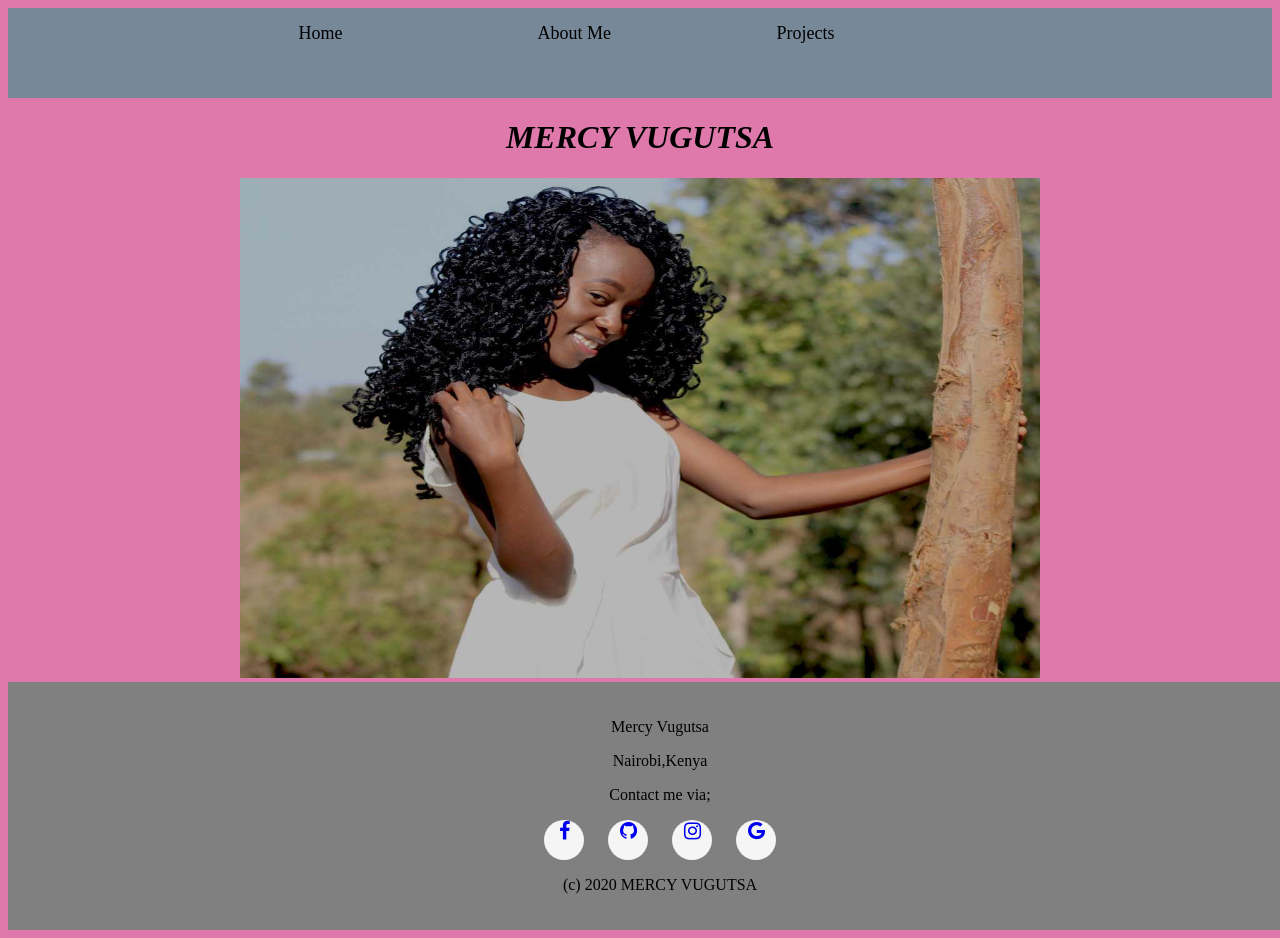
<file: index.html>
<!DOCTYPE html>
<html lang="en">
<head>
    <meta charset="UTF-8">
    <meta name="viewport" content="width=device-width, initial-scale=1.0">
    <title>Document</title>
    <link rel="stylesheet" href="style.css">
    <link rel="stylesheet" href="https://stackpath.bootstrapcdn.com/font-awesome/4.7.0/css/font-awesome.min.css">
</head>
<body>
    
    <header>
        <div class="menu">
        <nav>
          <a href="index.html">Home</a>
          <a href="aboutme.html">About Me</a>
          <a href="projects.html">Projects</a>
        </nav>
        </div>
    </header>
    <h1>MERCY VUGUTSA</h1>
    <div class="image">
   <img src="images/img-20200629-wa0007.jpg"alt="" width="800px" height="500px">
    </div>
    <footer class="footer">
        <div class="footer1">
            <p>Mercy Vugutsa</p>
             <p>Nairobi,Kenya</p> 
        </div>
        <p>Contact me via;</p>
        <div class="social">
            <a href="https://web.facebook.com/vugutsa.mercy.7">
                <i class="fa fa-facebook" aria-hidden="true"></i>
            </a>
            <a href="https://github.com/vugutsa">
                <i class="fa fa-github" aria-hidden="true"></i>
            </a>
            <a href="https://www.instagram.com/_gutsah/?hl=en">
                <i class="fa fa-instagram" aria-hidden="true"></i>
            </a>
            <a href="https://mail.google.com/mail/u/0/#inbox">
                <i class="fa fa-google" aria-hidden="true"></i>
            </a>
            </a>
        </div>
        <p>(c) 2020 MERCY VUGUTSA</p>

    </footer>
</body>
</html>
</file>
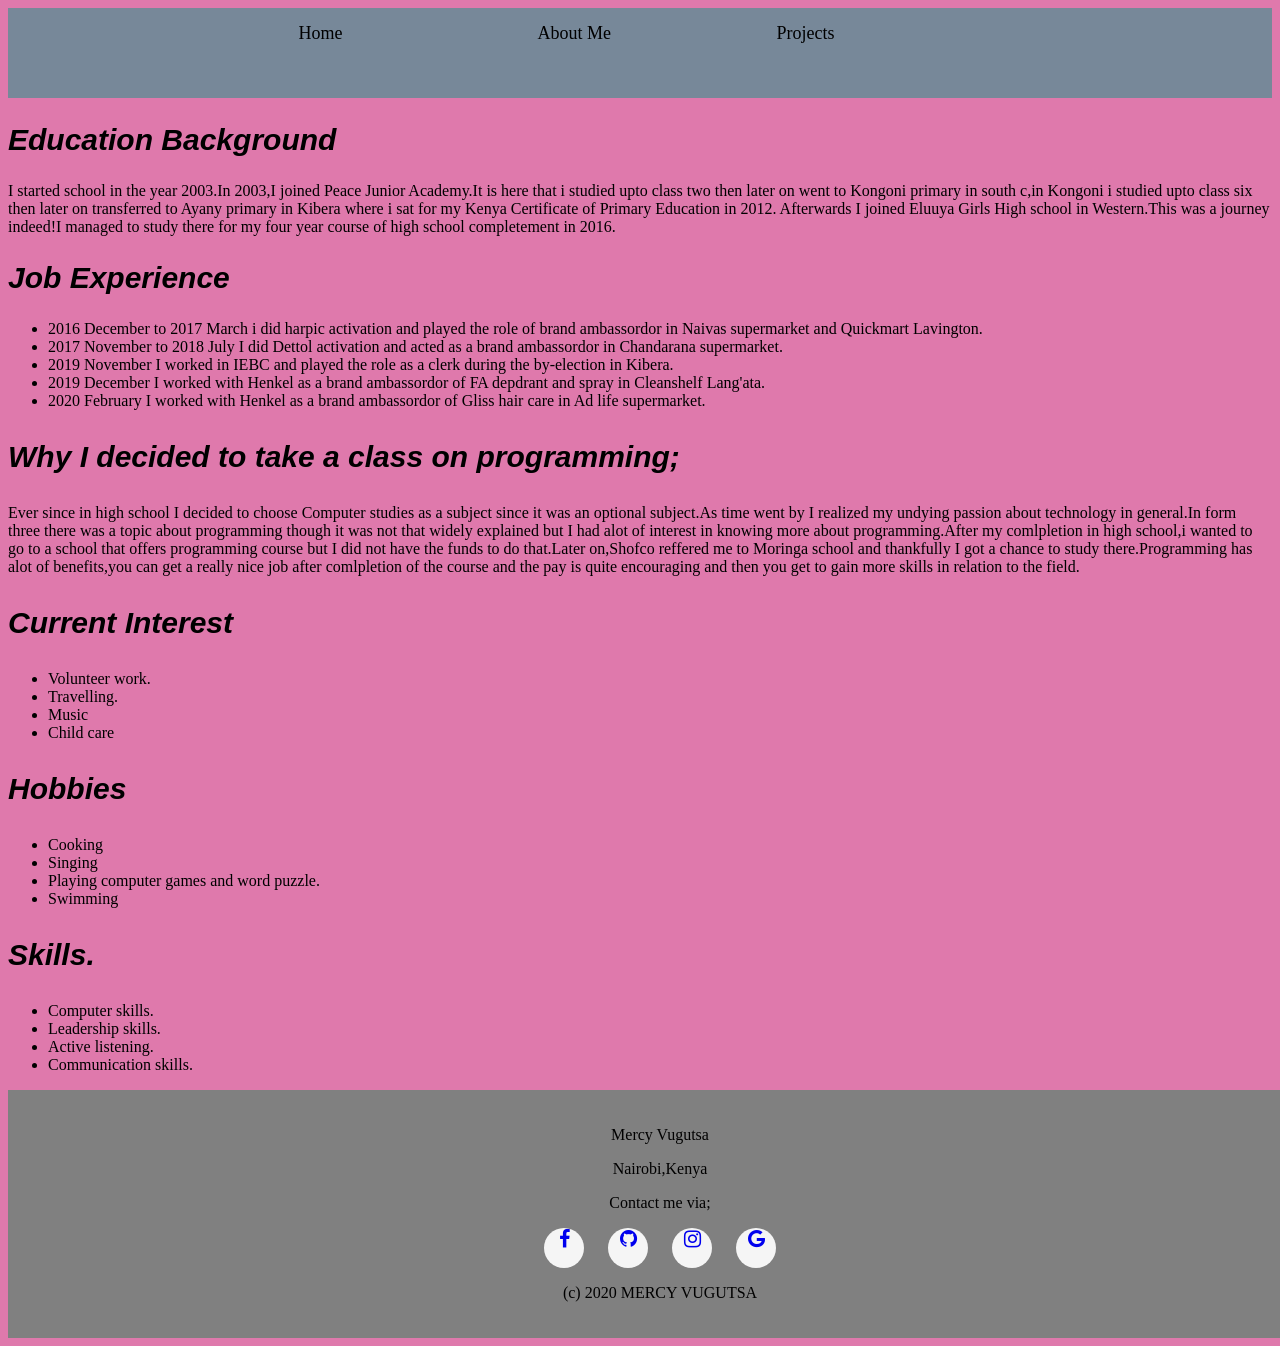
<file: aboutme.html>
<!DOCTYPE html>
<html lang="en">
<head>
    <meta charset="UTF-8">
    <meta name="viewport" content="width=device-width, initial-scale=1.0">
    <title>Document</title>
    <link rel="stylesheet" href="style.css">
    <link rel="stylesheet" href="https://stackpath.bootstrapcdn.com/font-awesome/4.7.0/css/font-awesome.min.css">
</head>
<body>
    <header>
        <div class="menu">
        <nav>
          <a href="index.html">Home</a>
          <a href="aboutme.html">About Me</a>
          <a href="projects.html">Projects</a>
        </nav>
        </div>
    </header>
    <header>
  <h2>Education Background</h2>
  <p>I started school in the year 2003.In 2003,I joined Peace Junior Academy.It is here that i studied upto 
      class two then later on went to Kongoni primary in south c,in Kongoni i studied upto class six then later 
      on transferred to Ayany primary in Kibera where i sat for my Kenya Certificate of Primary Education in 2012.
      Afterwards I joined Eluuya Girls High school in Western.This was a journey indeed!I managed to study there for 
      my four year course of high school completement in 2016.
  </p>
  <div id="second">
  <h2>Job Experience</h2>
  <ul>
      <li>2016 December to 2017 March i did harpic activation and played the role of brand ambassordor in Naivas supermarket 
          and Quickmart Lavington.</li>
      <li>2017 November to 2018 July I did Dettol activation and acted as a brand ambassordor in Chandarana supermarket.</li>
      <li>2019 November I worked in IEBC and played the role as a clerk during the by-election in Kibera.</li>
      <li>2019 December I worked with Henkel as a brand ambassordor of FA depdrant and spray in Cleanshelf Lang'ata.</li>
      <li>2020 February I worked with Henkel as a brand ambassordor of Gliss hair care in Ad life supermarket.</li>
  </ul>
  </div>
 <h3>Why I decided to take a class on <strong>programming;</strong></h3>
 <p>Ever since in high school I decided to choose Computer studies as a subject since it was an optional subject.As time went by 
     I realized my undying passion about technology in general.In form three there was a topic about programming though it was not 
     that widely explained but I had alot of interest in knowing more about programming.After my comlpletion in high school,i wanted
     to go to a school that offers programming course but I did not have the funds to do that.Later on,Shofco reffered me to Moringa
     school and thankfully I got a chance to study there.Programming has alot of benefits,you can get a really nice job after comlpletion
     of the course and the pay is quite encouraging and then you get to gain more skills in relation to the field.
 </p>
     <h3>Current Interest</h3>
  <p>
      <ul>
          <li>Volunteer work.</li>
          <li>Travelling.</li>
          <li>Music</li>
          <li>Child care</li>
      </ul>
  </p>
      <h3>Hobbies</h3>
      <p>
          <ul>
              <li>Cooking</li>
              <li>Singing</li>
              <li>Playing computer games and word puzzle.</li>
              <li>Swimming</li>
          </ul>
      </p>
      <h3>Skills.</h3>
      <p>
          <ul>
              <li>Computer skills.</li>
              <li>Leadership skills.</li>
              <li>Active listening.</li>
              <li>Communication skills.</li>
          </ul>
      </p>

 <footer class="footer">
    <div class="footer1">
        <p>Mercy Vugutsa</p>
        <p>Nairobi,Kenya</p>
    </div>
    <p>Contact me via;</p>
    <div class="social">
        <a href="https://web.facebook.com/vugutsa.mercy.7">
            <i class="fa fa-facebook" aria-hidden="true"></i>
        </a>
        <a href="https://github.com/vugutsa">
            <i class="fa fa-github" aria-hidden="true"></i>
        </a>
        <a href="https://www.instagram.com/_gutsah/?hl=en">
            <i class="fa fa-instagram" aria-hidden="true"></i>
        </a>
        <a href="https://mail.google.com/mail/u/0/#inbox">
            <i class="fa fa-google" aria-hidden="true"></i>
        </a>
        </a>
    </div>
    <p>(c) 2020 MERCY VUGUTSA</p>
</footer>
</body>
</html>
</file>
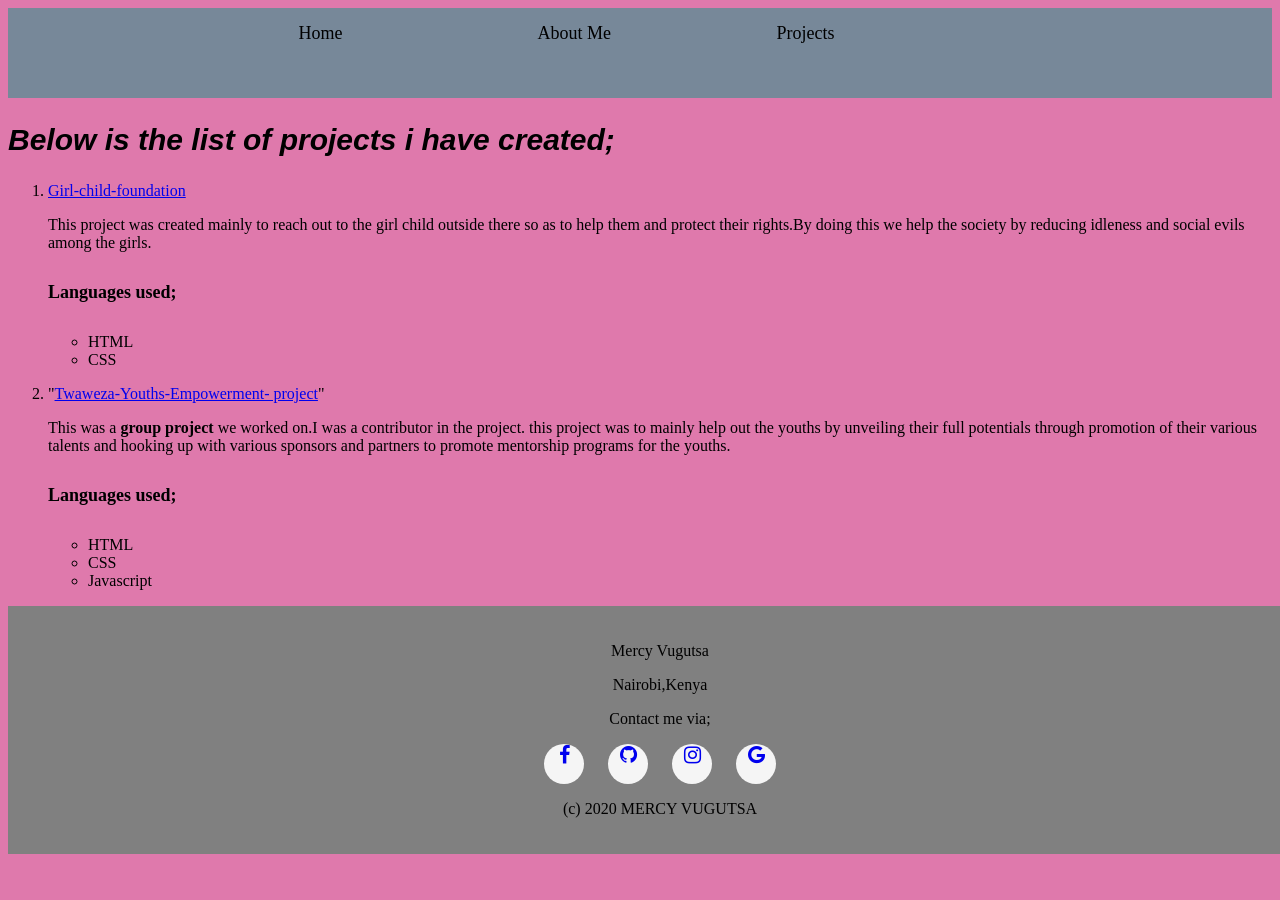
<file: projects.html>
<!DOCTYPE html>
<html lang="en">
<head>
    <meta charset="UTF-8">
    <meta name="viewport" content="width=device-width, initial-scale=1.0">
    <title>Document</title>
    <link rel="stylesheet" href="style.css">
    <link rel="stylesheet" href="https://stackpath.bootstrapcdn.com/font-awesome/4.7.0/css/font-awesome.min.css">

</head>
<body>
    <header>
        <div class="menu">
        <nav>
          <a href="index.html">Home</a>
          <a href="aboutme.html">About Me</a>
          <a href="projects.html">Projects</a>
        </nav>
        </div>
    </header>  
    <h2>Below is the list of projects i have created;</h2>
    <ol>
        <li><a href="https://github.com/vugutsa/Girl-child-foundation">Girl-child-foundation</a></li>
        <p>This project was created mainly to reach out to the girl child outside
            there so as to help them and protect their rights.By doing this we help 
            the society by reducing idleness and social evils among the girls.
    <h5>Languages used;</h5>
        <ul>
            <li>HTML</li>
            <li>CSS</li>
        </ul>

        </p>
        <li>"<a href="https://github.com/luciahroyalty101/Twaweza-Youths-Empowerment-project">Twaweza-Youths-Empowerment- project</a>"</li>
        <p>This was a <strong>group project</strong> we worked on.I was a contributor in the project.
            this project was to mainly help out the youths by unveiling their full potentials
            through promotion of their various talents and hooking up with various sponsors
            and partners to promote mentorship programs for the youths.
    <h5>Languages used;</h5>
    <ul>
        <li>HTML</li>
        <li>CSS</li>
        <li>Javascript</li>
    </ul>
    </ol>
    <footer class="footer">
        <div class="footer1">
            <p>Mercy Vugutsa</p>
            <p>Nairobi,Kenya</p>
        </div> 
        <p>Contact me via;</p>
        <div class="social">
            <a href="https://web.facebook.com/vugutsa.mercy.7">
                <i class="fa fa-facebook" aria-hidden="true"></i>
            </a>
            <a href="https://github.com/vugutsa">
                <i class="fa fa-github" aria-hidden="true"></i>
            </a>
            <a href="https://www.instagram.com/_gutsah/?hl=en">
                <i class="fa fa-instagram" aria-hidden="true"></i>
            </a>
            <a href="https://mail.google.com/mail/u/0/#inbox">
                <i class="fa fa-google" aria-hidden="true"></i>
            </a>
            </a>
        </div>
        <p>(c) 2020 MERCY VUGUTSA</p>


    </footer>

</body>
</html>
</file>
<file: style.css>
body {
    background-color: rgb(223, 121, 172);
}
h1 {
   font-style: italic;
   text-align: center;
}
.image {
    text-align: center;
}
.menu {
    text-align: center;
    background: lightslategray;
}
.menu a {
    display: inline-flex;
    color: black;
    width: 120px;
    height: 60px;
    padding:15px;
    text-decoration: none;
    padding-right: 80px;
    font-size: 18px;
    margin-right: 20px;
}
.menu a:hover {
    background: rgb(90, 50, 0);
    border-radius: 2px;
}
h2  {
    font-style: italic;
    font-family: sans-serif;
    font-size: 30px ;
}
h3 {
    font-size: 30px;
    font-family: sans-serif;
    font-style: italic;
}
h5 {
    font-size: 18px;
}
.footer {
    background: grey;
    height: auto;
    width: 100%;
    margin: auto;
    padding: 20px;
}
.social {
    width: 100%;
    height: auto;
    margin: auto;
}
.social a {
    margin: 0px;
    padding: 0px;
    display: inline-block;
    width: 40px;
    height: 40px;
    border-radius: 100%;
    margin: 0px 10px;
    background: whitesmoke;
    text-align: center;
    font-size: 20px;
}
.social a:hover {
    color: black;
}
.footer {
    text-align: center;
}
</file>
